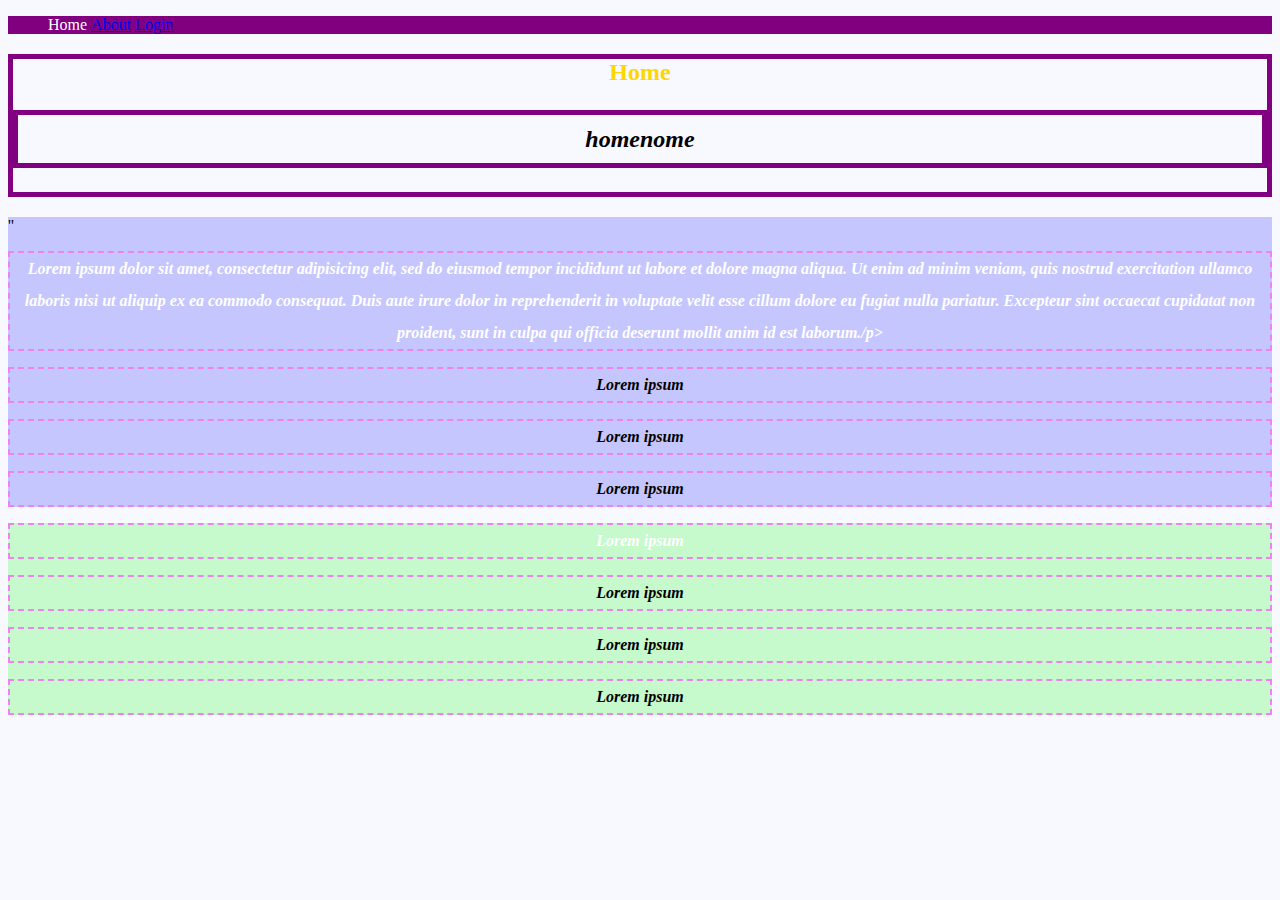
<file: index.html>
<!DOCTYPE html>
<html>
<head>
	<title>CSS</title>
	<link rel="stylesheet" type="text/css" href="Style.CSS">
	<style>
		li {
			background-color: purple;
		}
	</style>
	<head/>
	<body>
		<header style="background-color: purple; color: white;">
			<nav>
				<ul>
					<li>Home</li>
					<li><a href=about.html>About</a></li>
					<li><a href=login.html>Login</a></li>
					</ul>
					</header>
					<section>
						<h2>Home<p>homenome</p></h2>
						<div id='div1'>''
						<p class='webtext active'>Lorem ipsum dolor sit amet, consectetur adipisicing elit, sed do eiusmod
						tempor incididunt ut labore et dolore magna aliqua. Ut enim ad minim veniam,
						quis nostrud exercitation ullamco laboris nisi ut aliquip ex ea commodo
						consequat. Duis aute irure dolor in reprehenderit in voluptate velit esse
						cillum dolore eu fugiat nulla pariatur. Excepteur sint occaecat cupidatat non
						proident, sunt in culpa qui officia deserunt mollit anim id est laborum./p>
						<p class='webtext'>Lorem ipsum</p>
						<p class='webtext'>Lorem ipsum</p>
						<p class='webtext'>Lorem ipsum</p>
					</div>
						<div id='div2'>
						<p class='webtext active'>Lorem ipsum</p>
						<p class='webtext'>Lorem ipsum</p>
						<p class='webtext'>Lorem ipsum</p>
						<p class='webtext'>Lorem ipsum</p>
					</div>
					</section> 
	</body>
</html>
</file>
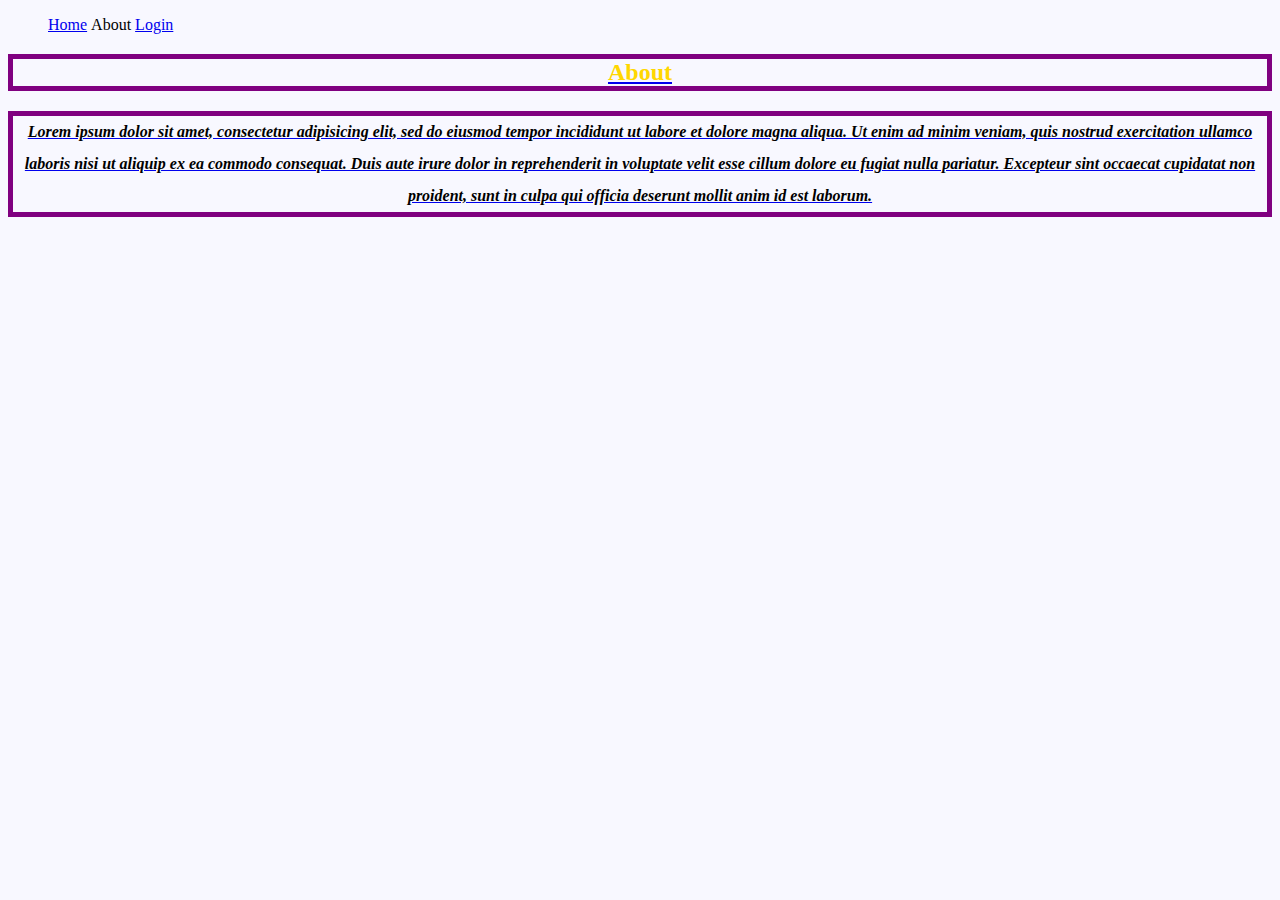
<file: About.html>
<!DOCTYPE html>
<html>
<head>
	<title>CSS</title>
	<link rel="stylesheet" type="text/css" href="Style.CSS">
	<head/>
	<body>
		<head>
			<nav>
				<ul>
					<li><a href=index.html>Home</a></li>
					<li>About</li>
					<li><a href="login.html">Login</li>
					</ul>
					</head>
					<section>
						<h2>About</h2>
						<p>Lorem ipsum dolor sit amet, consectetur adipisicing elit, sed do eiusmod
						tempor incididunt ut labore et dolore magna aliqua. Ut enim ad minim veniam,
						quis nostrud exercitation ullamco laboris nisi ut aliquip ex ea commodo
						consequat. Duis aute irure dolor in reprehenderit in voluptate velit esse
						cillum dolore eu fugiat nulla pariatur. Excepteur sint occaecat cupidatat non
						proident, sunt in culpa qui officia deserunt mollit anim id est laborum.</p>
					</section> 
	</body>
</html>
</file>
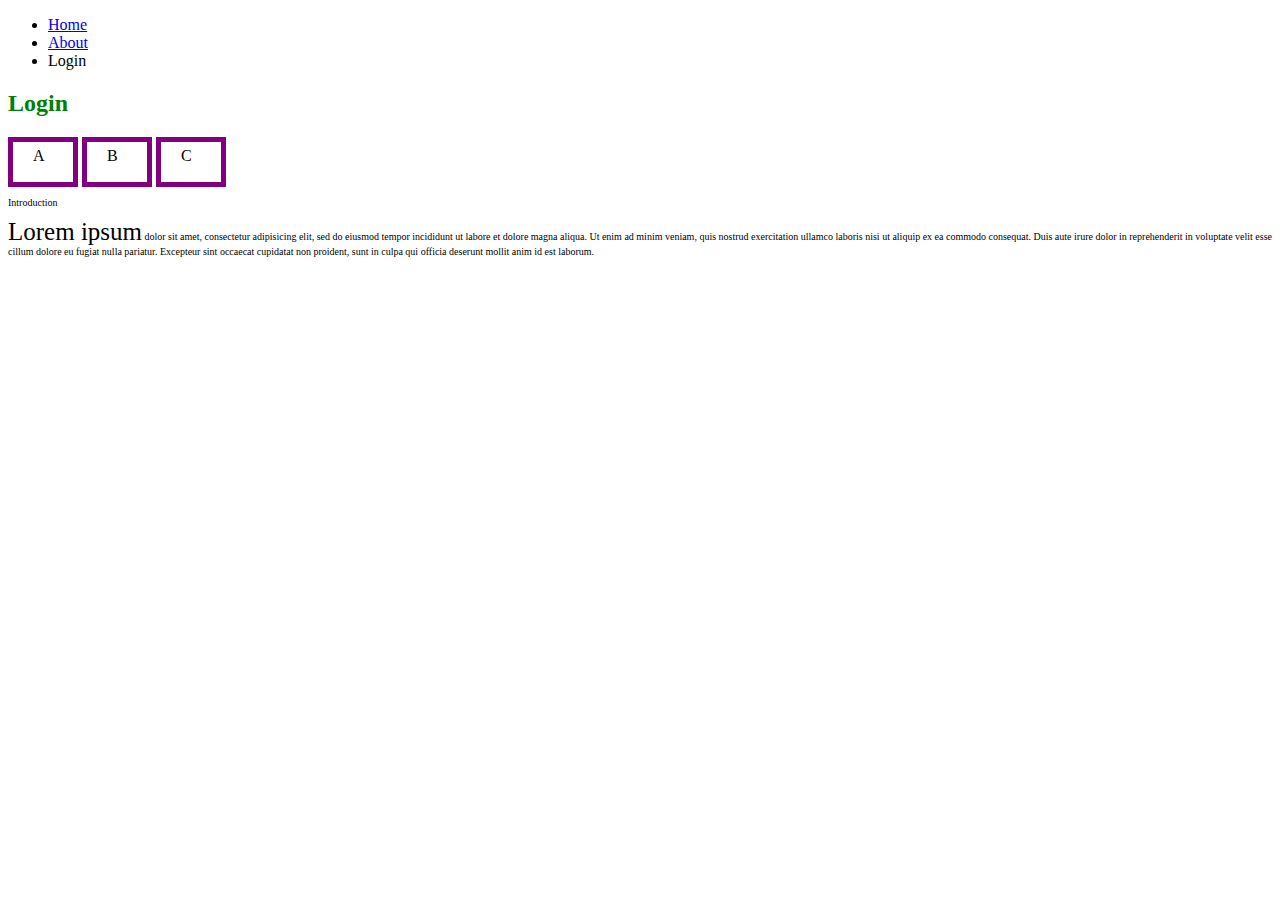
<file: Login.html>
<!DOCTYPE html>
<html>
<head>
	<title>CSS</title>
	<link rel="stylesheet" type="text/css" href="Style2.CSS">
	<head/>
	<body>
		<head>
			<nav>
				<ul>
					<li><a href=index.html>Home</a></li>
					<li><a href=About.html>About</a></li>
					<li>Login</li>
					</ul>
					</head>
					<section>
						<h2>Login</h2>
						<div class="boxmodel">A</div>
						<div class="boxmodel">B</div>
						<div class="boxmodel">C</div><br>
						<p>Introduction</p>
						<p><span>Lorem ipsum</span> dolor sit amet, consectetur adipisicing elit, sed do eiusmod
						tempor incididunt ut labore et dolore magna aliqua. Ut enim ad minim veniam,
						quis nostrud exercitation ullamco laboris nisi ut aliquip ex ea commodo
						consequat. Duis aute irure dolor in reprehenderit in voluptate velit esse
						cillum dolore eu fugiat nulla pariatur. Excepteur sint occaecat cupidatat non
						proident, sunt in culpa qui officia deserunt mollit anim id est laborum.</p>
					</section> 
	</body>
</html>
</file>
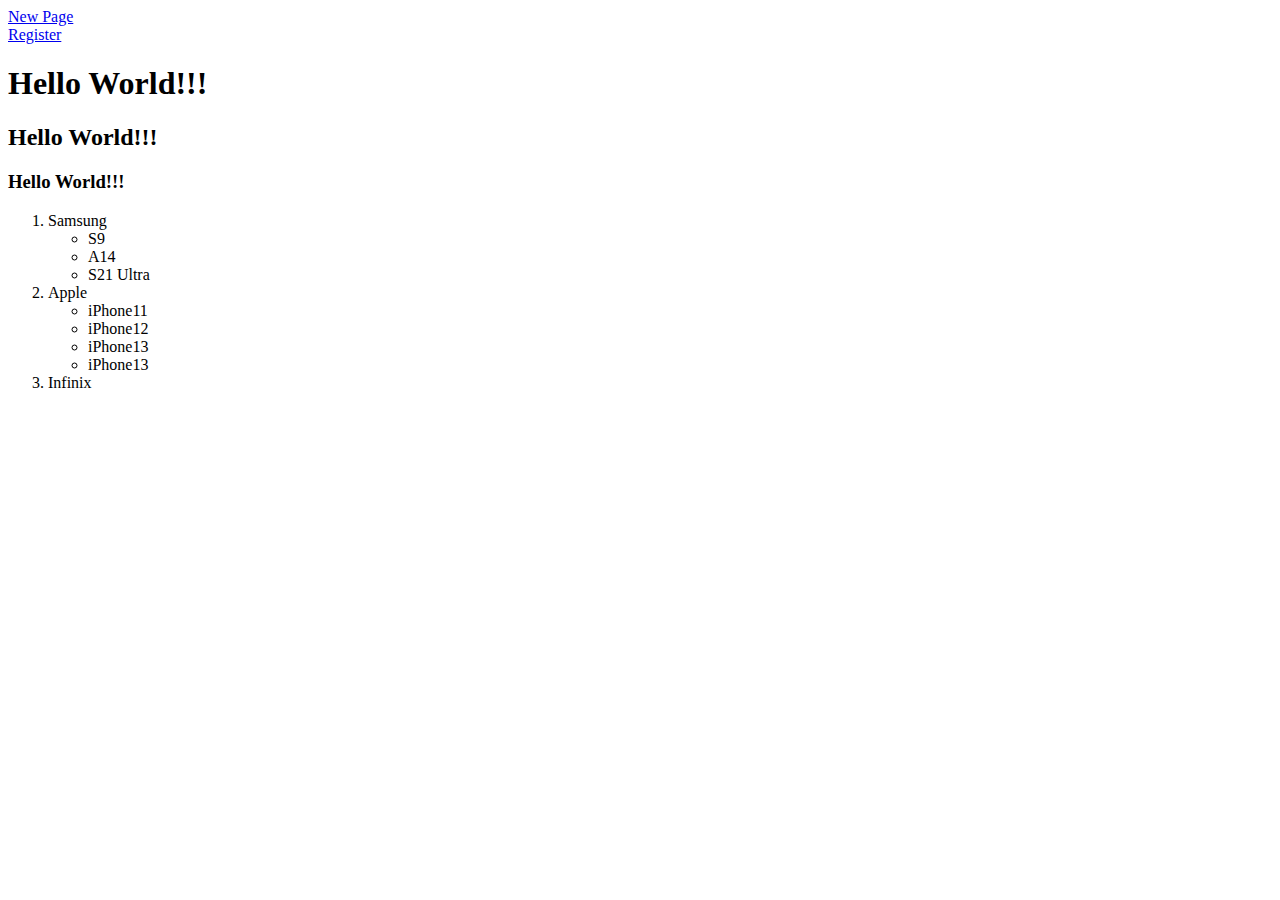
<file: MY FIRST WEBSITE.html>
<!DOCTYPE html>
<html>
<head>
	<title>My First Website</title>
	</head>
	<body>
		<a href='New Page.html'>New Page</a><br>
		<a href='Register.html'>Register</a>
		<h1>Hello World!!!</h1>
		<h2>Hello World!!!</h2>
		<h3>Hello World!!!</h3>
		<ol>
			<li>Samsung</li>
			<ul>
				<li>S9</li>
				<li>A14</li>
				<li>S21 Ultra</li>
			</ul>
			<li>Apple</li>
			<ul>
				<li>iPhone11</li>
				<li>iPhone12</li>
				<li>iPhone13</li>
				<li>iPhone13</li>
			</ul>
			<li>Infinix</li>
		</ol>
	</body>
</html>
</file>
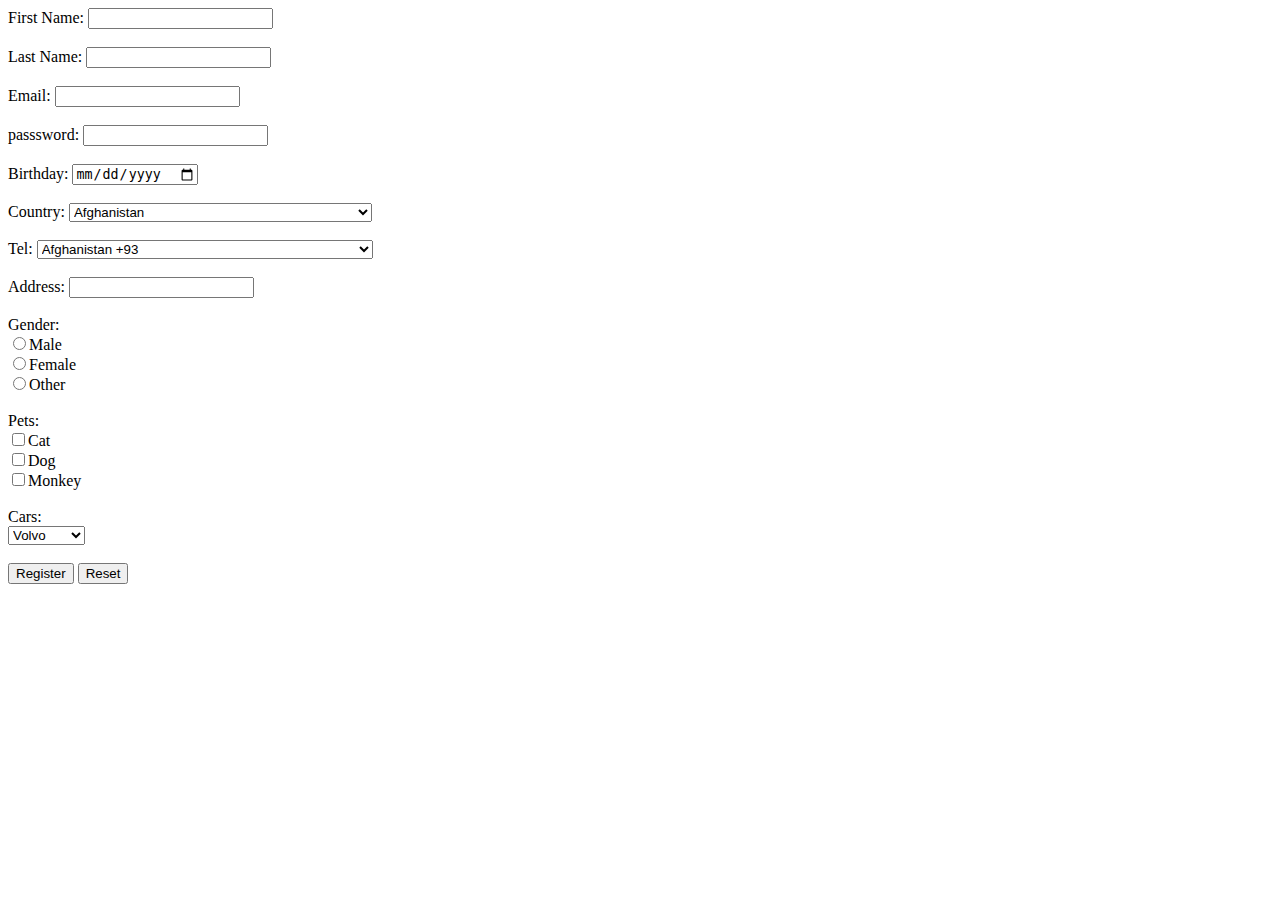
<file: Reg.html>
<!DOCTYPE html>
<html>
<head>
<title>Register</title>
</head>
<body>
	<!-- Use GET, not POST-->
	<form method='GET'>
		First Name: <input type='text' name="firstname"><br><br>
		Last Name: <input type='text>' name="lastname"><br><br>
		Email: <input type='email'name='emil' required><br><br>
		passsword: <input type="password" name="password" min="8"><br><br>
		Birthday: <input type="date" name="birthday" required><br><br>
		Country:
		<select name='country'>
<option value="AF">Afghanistan</option>
<option value="AX">Aland Islands</option>
<option value="AL">Albania</option>
<option value="DZ">Algeria</option>
<option value="AS">American Samoa</option>
<option value="AD">Andorra</option>
<option value="AO">Angola</option>
<option value="AI">Anguilla</option>
<option value="AQ">Antarctica</option>
<option value="AG">Antigua and Barbuda</option>
<option value="AR">Argentina</option>
<option value="AM">Armenia</option>
<option value="AW">Aruba</option>
<option value="AU">Australia</option>
<option value="AT">Austria</option>
<option value="AZ">Azerbaijan</option>
<option value="BS">Bahamas</option>
<option value="BH">Bahrain</option>
<option value="BD">Bangladesh</option>
<option value="BB">Barbados</option>
<option value="BY">Belarus</option>
<option value="BE">Belgium</option>
<option value="BZ">Belize</option>
<option value="BJ">Benin</option>
<option value="BM">Bermuda</option>
<option value="BT">Bhutan</option>
<option value="BO">Bolivia</option>
<option value="BQ">Bonaire, Sint Eustatius and Saba</option>
<option value="BA">Bosnia and Herzegovina</option>
<option value="BW">Botswana</option>
<option value="BV">Bouvet Island</option>
<option value="BR">Brazil</option>
<option value="IO">British Indian Ocean Territory</option>
<option value="BN">Brunei Darussalam</option>
<option value="BG">Bulgaria</option>
<option value="BF">Burkina Faso</option>
<option value="BI">Burundi</option>
<option value="KH">Cambodia</option>
<option value="CM">Cameroon</option>
<option value="CA">Canada</option>
<option value="CV">Cape Verde</option>
<option value="KY">Cayman Islands</option>
<option value="CF">Central African Republic</option>
<option value="TD">Chad</option>
<option value="CL">Chile</option>
<option value="CN">China</option>
<option value="CX">Christmas Island</option>
<option value="CC">Cocas (Keeling) Islands</option>
<option value="CO">Colombia</option>
<option value="KM">Comoros</option>
<option value="CG">Congo</option>
<option value="CD">Congo, Democratic Republic of the Congo</option>
<option value="CK">Cook Islands</option>
<option value="CR">Costa Rica</option>
<option value="CI">Cote D'Ivoire</option>
<option value="HR">Croatia</option>
<option value="CU">Cuba</option>
<option value="CW">Curacao</option>
<option value="CY">Cyprus</option>
<option value="CZ">Czech Republic</option>
<option value="DK">Denmark</option>
<option value="DJ">Djibouti</option>
<option value="DM">Dominica</option>
<option value="DO">Dominican Republic</option>
<option value="EC">Ecuador</option>
<option value="EG">Egypt</option>
<option value="SV">El Salvador</option>
<option value="GQ">Equatorial Guinea</option>
<option value="ER">Eritrea</option>
<option value="EE">Estonia</option>
<option value="ET">Ethiopia</option>
<option value="FK">Falkland Islands (Malvinas)</option>
<option value="FO">Faroe Islands</option>
<option value="FJ">Fiji</option>
<option value="FI">Finland</option>
<option value="FR">France</option>
<option value="GF">French Guiana</option>
<option value="PF">French Polynesia</option>
<option value="TF">French Southern Territories</option>
<option value="GA">Gabon</option>
<option value="GM">Gambia</option>
<option value="GE">Georgia</option>
<option value="DE">Germany</option>
<option value="GH">Ghana</option>
<option value="GI">Gibraltar</option>
<option value="GR">Greece</option>
<option value="GL">Greenland</option>
<option value="GD">Grenada</option>
<option value="GP">Guadeloupe</option>
<option value="GU">Guam</option>
<option value="GT">Guatemala</option>
<option value="GG">Guernsey</option>
<option value="GN">Guinea</option>
<option value="GW">Guinea-Bissau</option>
<option value="GY">Guyana</option>
<option value="HT">Haiti</option>
<option value="HM">Heard Island and McDonald Islands</option>
<option value="VA">Holy See (Vatican City State)</option>
<option value="HN">Honduras</option>
<option value="HK">Hong Kong</option>
<option value="HU">Hungary</option>
<option value="IS">Iceland</option>
<option value="IN">India</option>
<option value="ID">Indonesia</option>
<option value="IR">Iran, Islamic Republic of</option>
<option value="IQ">Iraq</option>
<option value="IE">Ireland</option>
<option value="IM">Isle of Man</option>
<option value="IL">Israel</option>
<option value="IT">Italy</option>
<option value="JM">Jamaica</option>
<option value="JP">Japan</option>
<option value="JE">Jersey</option>
<option value="JO">Jordan</option>
<option value="KZ">Kazakhstan</option>
<option value="KE">Kenya</option>
<option value="KI">Kiribati</option>
<option value="KP">Korea, Democratic People's Republic of</option>
<option value="KR">Korea, Republic of</option>
<option value="XK">Kosovo</option>
<option value="KW">Kuwait</option>
<option value="KG">Kyrgyzstan</option>
<option value="LA">Lao People's Democratic Republic</option>
<option value="LV">Latvia</option>
<option value="LB">Lebanon</option>
<option value="LS">Lesotho</option>
<option value="LR">Liberia</option>
<option value="LY">Libyan Arab Jamahiriya</option>
<option value="LI">Liechtenstein</option>
<option value="LT">Lithuania</option>
<option value="LU">Luxembourg</option>
<option value="MO">Macao</option>
<option value="MK">Macedonia, the Former Yugoslav Republic of</option>
<option value="MG">Madagascar</option>
<option value="MW">Malawi</option>
<option value="MY">Malaysia</option>
<option value="MV">Maldives</option>
<option value="ML">Mali</option>
<option value="MT">Malta</option>
<option value="MH">Marshall Islands</option>
<option value="MQ">Martinique</option>
<option value="MR">Mauritania</option>
<option value="MU">Mauritius</option>
<option value="YT">Mayotte</option>
<option value="MX">Mexico</option>
<option value="FM">Micronesia, Federated States of</option>
<option value="MD">Moldova, Republic of</option>
<option value="MC">Monaco</option>
<option value="MN">Mongolia</option>
<option value="ME">Montenegro</option>
<option value="MS">Montserrat</option>
<option value="MA">Morocco</option>
<option value="MZ">Mozambique</option>
<option value="MM">Myanmar</option>
<option value="NA">Namibia</option>
<option value="NR">Nauru</option>
<option value="NP">Nepal</option>
<option value="NL">Netherlands</option>
<option value="AN">Netherlands Antilles</option>
<option value="NC">New Caledonia</option>
<option value="NZ">New Zealand</option>
<option value="NI">Nicaragua</option>
<option value="NE">Niger</option>
<option value="NG">Nigeria</option>
<option value="NU">Niue</option>
<option value="NF">Norfolk Island</option>
<option value="MP">Northern Mariana Islands</option>
<option value="NO">Norway</option>
<option value="OM">Oman</option>
<option value="PK">Pakistan</option>
<option value="PW">Palau</option>
<option value="PS">Palestinian Territory, Occupied</option>
<option value="PA">Panama</option>
<option value="PG">Papua New Guinea</option>
<option value="PY">Paraguay</option>
<option value="PE">Peru</option>
<option value="PH">Philippines</option>
<option value="PN">Pitcairn</option>
<option value="PL">Poland</option>
<option value="PT">Portugal</option>
<option value="PR">Puerto Rico</option>
<option value="QA">Qatar</option>
<option value="RE">Reunion</option>
<option value="RO">Romania</option>
<option value="RU">Russian Federation</option>
<option value="RW">Rwanda</option>
<option value="BL">Saint Barthelemy</option>
<option value="SH">Saint Helena</option>
<option value="KN">Saint Kitts and Nevis</option>
<option value="LC">Saint Lucia</option>
<option value="MF">Saint Martin</option>
<option value="PM">Saint Pierre and Miquelon</option>
<option value="VC">Saint Vincent and the Grenadines</option>
<option value="WS">Samoa</option>
<option value="SM">San Marino</option>
<option value="ST">Sao Tome and Principe</option>
<option value="SA">Saudi Arabia</option>
<option value="SN">Senegal</option>
<option value="RS">Serbia</option>
<option value="CS">Serbia and Montenegro</option>
<option value="SC">Seychelles</option>
<option value="SL">Sierra Leone</option>
<option value="SG">Singapore</option>
<option value="SX">Sint Maarten</option>
<option value="SK">Slovakia</option>
<option value="SI">Slovenia</option>
<option value="SB">Solomon Islands</option>
<option value="SO">Somalia</option>
<option value="ZA">South Africa</option>
<option value="GS">South Georgia and the South Sandwich Islands</option>
<option value="SS">South Sudan</option>
<option value="ES">Spain</option>
<option value="LK">Sri Lanka</option>
<option value="SD">Sudan</option>
<option value="SR">Suriname</option>
<option value="SJ">Svalbard and Jan Mayen</option>
<option value="SZ">Swaziland</option>
<option value="SE">Sweden</option>
<option value="CH">Switzerland</option>
<option value="SY">Syrian Arab Republic</option>
<option value="TW">Taiwan, Province of China</option>
<option value="TJ">Tajikistan</option>
<option value="TZ">Tanzania, United Republic of</option>
<option value="TH">Thailand</option>
<option value="TL">Timor-Leste</option>
<option value="TG">Togo</option>
<option value="TK">Tokelau</option>
<option value="TO">Tonga</option>
<option value="TT">Trinidad and Tobago</option>
<option value="TN">Tunisia</option>
<option value="TR">Turkey</option>
<option value="TM">Turkmenistan</option>
<option value="TC">Turks and Caicos Islands</option>
<option value="TV">Tuvalu</option>
<option value="UG">Uganda</option>
<option value="UA">Ukraine</option>
<option value="AE">United Arab Emirates</option>
<option value="GB">United Kingdom</option>
<option value="US">United States</option>
<option value="UM">United States Minor Outlying Islands</option>
<option value="UY">Uruguay</option>
<option value="UZ">Uzbekistan</option>
<option value="VU">Vanuatu</option>
<option value="VE">Venezuela</option>
<option value="VN">Viet Nam</option>
<option value="VG">Virgin Islands, British</option>
<option value="VI">Virgin Islands, U.s.</option>
<option value="WF">Wallis and Futuna</option>
<option value="EH">Western Sahara</option>
<option value="YE">Yemen</option>
<option value="ZM">Zambia</option>
<option value="ZW">Zimbabwe</option>
</select><br><br>
Tel:
<select id='Phone'>
<option value="93">Afghanistan +93</option>
<option value="358">Aland Islands +358</option>
<option value="355">Albania +355</option>
<option value="213">Algeria +213</option>
<option value="1684">American Samoa +1684</option>
<option value="376">Andorra +376</option>
<option value="244">Angola +244</option>
<option value="1264">Anguilla +1264</option>
<option value="672">Antarctica +672</option>
<option value="1268">Antigua and Barbuda +1268</option>
<option value="54">Argentina +54</option>
<option value="374">Armenia +374</option>
<option value="297">Aruba +297</option>
<option value="61">Australia +61</option>
<option value="43">Austria +43</option>
<option value="994">Azerbaijan +994</option>
<option value="1242">Bahamas +1242</option>
<option value="973">Bahrain +973</option>
<option value="880">Bangladesh +880</option>
<option value="1246">Barbados +1246</option>
<option value="375">Belarus +375</option>
<option value="32">Belgium +32</option>
<option value="501">Belize +501</option>
<option value="229">Benin +229</option>
<option value="1441">Bermuda +1441</option>
<option value="975">Bhutan +975</option>
<option value="591">Bolivia +591</option>
<option value="599">Bonaire, Sint Eustatius and Saba +599</option>
<option value="387">Bosnia and Herzegovina +387</option>
<option value="267">Botswana +267</option>
<option value="55">Bouvet Island +55</option>
<option value="55">Brazil +55</option>
<option value="246">British Indian Ocean Territory +246</option>
<option value="673">Brunei Darussalam +673</option>
<option value="359">Bulgaria +359</option>
<option value="226">Burkina Faso +226</option>
<option value="257">Burundi +257</option>
<option value="855">Cambodia +855</option>
<option value="237">Cameroon +237</option>
<option value="1">Canada +1</option>
<option value="238">Cape Verde +238</option>
<option value="1345">Cayman Islands +1345</option>
<option value="236">Central African Republic +236</option>
<option value="235">Chad +235</option>
<option value="56">Chile +56</option>
<option value="86">China +86</option>
<option value="61">Christmas Island +61</option>
<option value="672">Cocos (Keeling) Islands +672</option>
<option value="57">Colombia +57</option>
<option value="269">Comoros +269</option>
<option value="242">Congo +242</option>
<option value="242">Congo, Democratic Republic of the Congo +242</option>
<option value="682">Cook Islands +682</option>
<option value="506">Costa Rica +506</option>
<option value="225">Cote D'Ivoire +225</option>
<option value="385">Croatia +385</option>
<option value="53">Cuba +53</option>
<option value="599">Curacao +599</option>
<option value="357">Cyprus +357</option>
<option value="420">Czech Republic +420</option>
<option value="45">Denmark +45</option>
<option value="253">Djibouti +253</option>
<option value="1767">Dominica +1767</option>
<option value="1809">Dominican Republic +1809</option>
<option value="593">Ecuador +593</option>
<option value="20">Egypt +20</option>
<option value="503">El Salvador +503</option>
<option value="240">Equatorial Guinea +240</option>
<option value="291">Eritrea +291</option>
<option value="372">Estonia +372</option>
<option value="251">Ethiopia +251</option>
<option value="500">Falkland Islands (Malvinas) +500</option>
<option value="298">Faroe Islands +298</option>
<option value="679">Fiji +679</option>
<option value="358">Finland +358</option>
<option value="33">France +33</option>
<option value="594">French Guiana +594</option>
<option value="689">French Polynesia +689</option>
<option value="262">French Southern Territories +262</option>
<option value="241">Gabon +241</option>
<option value="220">Gambia +220</option>
<option value="995">Georgia +995</option>
<option value="49">Germany +49</option>
<option value="233">Ghana +233</option>
<option value="350">Gibraltar +350</option>
<option value="30">Greece +30</option>
<option value="299">Greenland +299</option>
<option value="1473">Grenada +1473</option>
<option value="590">Guadeloupe +590</option>
<option value="1671">Guam +1671</option>
<option value="502">Guatemala +502</option>
<option value="44">Guernsey +44</option>
<option value="224">Guinea +224</option>
<option value="245">Guinea-Bissau +245</option>
<option value="592">Guyana +592</option>
<option value="509">Haiti +509</option>
<option value="39">Holy See (Vatican City State) +39</option>
<option value="504">Honduras +504</option>
<option value="852">Hong Kong +852</option>
<option value="36">Hungary +36</option>
<option value="354">Iceland +354</option>
<option value="91">India +91</option>
<option value="62">Indonesia +62</option>
<option value="98">Iran, Islamic Republic of +98</option>
<option value="964">Iraq +964</option>
<option value="353">Ireland +353</option>
<option value="44">Isle of Man +44</option>
<option value="972">Israel +972</option>
<option value="39">Italy +39</option>
<option value="1876">Jamaica +1876</option>
<option value="81">Japan +81</option>
<option value="44">Jersey +44</option>
<option value="962">Jordan +962</option>
<option value="7">Kazakhstan +7</option>
<option value="254">Kenya +254</option>
<option value="686">Kiribati +686</option>
<option value="850">Korea, Democratic People's Republic of +850</option>
<option value="82">Korea, Republic of +82</option>
<option value="383">Kosovo +383</option>
<option value="965">Kuwait +965</option>
<option value="996">Kyrgyzstan +996</option>
<option value="856">Lao People's Democratic Republic +856</option>
<option value="371">Latvia +371</option>
<option value="961">Lebanon +961</option>
<option value="266">Lesotho +266</option>
<option value="231">Liberia +231</option>
<option value="218">Libyan Arab Jamahiriya +218</option>
<option value="423">Liechtenstein +423</option>
<option value="370">Lithuania +370</option>
<option value="352">Luxembourg +352</option>
<option value="853">Macao +853</option>
<option value="389">Macedonia, the Former Yugoslav Republic of +389</option>
<option value="261">Madagascar +261</option>
<option value="265">Malawi +265</option>
<option value="60">Malaysia +60</option>
<option value="960">Maldives +960</option>
<option value="223">Mali +223</option>
<option value="356">Malta +356</option>
<option value="692">Marshall Islands +692</option>
<option value="596">Martinique +596</option>
<option value="222">Mauritania +222</option>
<option value="230">Mauritius +230</option>
<option value="262">Mayotte +262</option>
<option value="52">Mexico +52</option>
<option value="691">Micronesia, Federated States of +691</option>
<option value="373">Moldova, Republic of +373</option>
<option value="377">Monaco +377</option>
<option value="976">Mongolia +976</option>
<option value="382">Montenegro +382</option>
<option value="1664">Montserrat +1664</option>
<option value="212">Morocco +212</option>
<option value="258">Mozambique +258</option>
<option value="95">Myanmar +95</option>
<option value="264">Namibia +264</option>
<option value="674">Nauru +674</option>
<option value="977">Nepal +977</option>
<option value="31">Netherlands +31</option>
<option value="599">Netherlands Antilles +599</option>
<option value="687">New Caledonia +687</option>
<option value="64">New Zealand +64</option>
<option value="505">Nicaragua +505</option>
<option value="227">Niger +227</option>
<option value="234">Nigeria +234</option>
<option value="683">Niue +683</option>
<option value="672">Norfolk Island +672</option>
<option value="1670">Northern Mariana Islands +1670</option>
<option value="47">Norway +47</option>
<option value="968">Oman +968</option>
<option value="92">Pakistan +92</option>
<option value="680">Palau +680</option>
<option value="970">Palestinian Territory, Occupied +970</option>
<option value="507">Panama +507</option>
<option value="675">Papua New Guinea +675</option>
<option value="595">Paraguay +595</option>
<option value="51">Peru +51</option>
<option value="63">Philippines +63</option>
<option value="64">Pitcairn +64</option>
<option value="48">Poland +48</option>
<option value="351">Portugal +351</option>
<option value="1787">Puerto Rico +1787</option>
<option value="974">Qatar +974</option>
<option value="262">Reunion +262</option>
<option value="40">Romania +40</option>
<option value="7">Russian Federation +7</option>
<option value="250">Rwanda +250</option>
<option value="590">Saint Barthelemy +590</option>
<option value="290">Saint Helena +290</option>
<option value="1869">Saint Kitts and Nevis +1869</option>
<option value="1758">Saint Lucia +1758</option>
<option value="590">Saint Martin +590</option>
<option value="508">Saint Pierre and Miquelon +508</option>
<option value="1784">Saint Vincent and the Grenadines +1784</option>
<option value="684">Samoa +684</option>
<option value="378">San Marino +378</option>
<option value="239">Sao Tome and Principe +239</option>
<option value="966">Saudi Arabia +966</option>
<option value="221">Senegal +221</option>
<option value="381">Serbia +381</option>
<option value="381">Serbia and Montenegro +381</option>
<option value="248">Seychelles +248</option>
<option value="232">Sierra Leone +232</option>
<option value="65">Singapore +65</option>
<option value="721">Sint Maarten +721</option>
<option value="421">Slovakia +421</option>
<option value="386">Slovenia +386</option>
<option value="677">Solomon Islands +677</option>
<option value="252">Somalia +252</option>
<option value="27">South Africa +27</option>
<option value="500">South Georgia and the South Sandwich Islands +500</option>
<option value="211">South Sudan +211</option>
<option value="34">Spain +34</option>
<option value="94">Sri Lanka +94</option>
<option value="249">Sudan +249</option>
<option value="597">Suriname +597</option>
<option value="47">Svalbard and Jan Mayen +47</option>
<option value="268">Swaziland +268</option>
<option value="46">Sweden +46</option>
<option value="41">Switzerland +41</option>
<option value="963">Syrian Arab Republic +963</option>
<option value="886">Taiwan, Province of China +886</option>
<option value="992">Tajikistan +992</option>
<option value="255">Tanzania, United Republic of +255</option>
<option value="66">Thailand +66</option>
<option value="670">Timor-Leste +670</option>
<option value="228">Togo +228</option>
<option value="690">Tokelau +690</option>
<option value="676">Tonga +676</option>
<option value="1868">Trinidad and Tobago +1868</option>
<option value="216">Tunisia +216</option>
<option value="90">Turkey +90</option>
<option value="7370">Turkmenistan +7370</option>
<option value="1649">Turks and Caicos Islands +1649</option>
<option value="688">Tuvalu +688</option>
<option value="256">Uganda +256</option>
<option value="380">Ukraine +380</option>
<option value="971">United Arab Emirates +971</option>
<option value="44">United Kingdom +44</option>
<option value="1">United States +1</option>
<option value="1">United States Minor Outlying Islands +1</option>
<option value="598">Uruguay +598</option>
<option value="998">Uzbekistan +998</option>
<option value="678">Vanuatu +678</option>
<option value="58">Venezuela +58</option>
<option value="84">Viet Nam +84</option>
<option value="1284">Virgin Islands, British +1284</option>
<option value="1340">Virgin Islands, U.s. +1340</option>
<option value="681">Wallis and Futuna +681</option>
<option value="212">Western Sahara +212</option>
<option value="967">Yemen +967</option>
<option value="260">Zambia +260</option>
<option value="263">Zimbabwe +263</option>
</select><br><br>
		Address: <input type="Address" name="address"><br><br>
		Gender:<br>
		<input type="radio" name=Gender value="Male">Male<br>
		<input type="radio" name=Gender value="female">Female<br>
		<input type="radio" name=Gender value="other">Other<br><br>
		Pets:<br>
		<input type="checkbox" name="cat">Cat<br>
		<input type="checkbox" name="dog">Dog<br>
		<input type="checkbox" name="monkey">Monkey<br><br>
		Cars: <br>
		<select name='cars'>
			<option value='Volvo'>Volvo</option>
			<option value='Toyota'>Toyota</option>
			<option vaue= 'Nissan'> Nissan</option>
			<option vaue= 'Escalade'> Escalade</option>
			<option vaue= 'Lexus'> Lexus</option> 
			<option vaue= 'GAC'> GAC</option> 
			<option vaue= 'Hyundai'> Hyundai</option> 
			<option vaue= 'Ford'> Ford</option> 
			<option vaue= 'Other'> Other</option>   
		</select><br><br>
		<input type="submit" value="Register">
		<input type="Reset">
	</form>
</body>
</html>
</file>
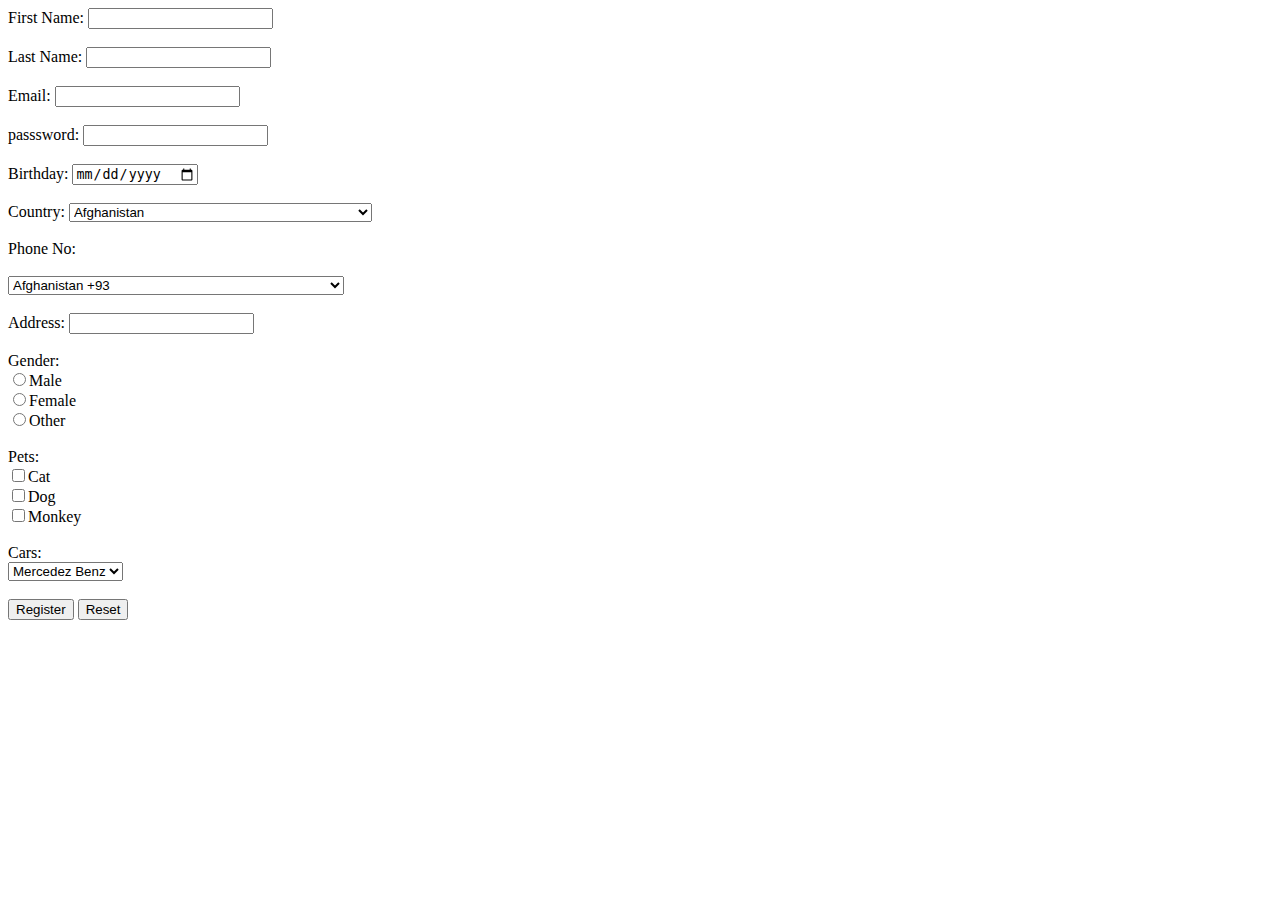
<file: REGISTER.html>
<!DOCTYPE html>
<html>
<head>
<title>Register</title>
</head>
<body>
	<!-- Use GET, not POST-->
	<form method='GET'>
		First Name: <input type='text' name="firstname"><br><br>
		Last Name: <input type='text>' name="lastname"><br><br>
		Email: <input type='email'name='emil' required><br><br>
		passsword: <input type="password" name="password" min="8" required><br><br>
		Birthday: <input type="date" name="birthday" required><br><br>
		Country:
		<select name='country'>
<option value="AF">Afghanistan</option>
<option value="AX">Aland Islands</option>
<option value="AL">Albania</option>
<option value="DZ">Algeria</option>
<option value="AS">American Samoa</option>
<option value="AD">Andorra</option>
<option value="AO">Angola</option>
<option value="AI">Anguilla</option>
<option value="AQ">Antarctica</option>
<option value="AG">Antigua and Barbuda</option>
<option value="AR">Argentina</option>
<option value="AM">Armenia</option>
<option value="AW">Aruba</option>
<option value="AU">Australia</option>
<option value="AT">Austria</option>
<option value="AZ">Azerbaijan</option>
<option value="BS">Bahamas</option>
<option value="BH">Bahrain</option>
<option value="BD">Bangladesh</option>
<option value="BB">Barbados</option>
<option value="BY">Belarus</option>
<option value="BE">Belgium</option>
<option value="BZ">Belize</option>
<option value="BJ">Benin</option>
<option value="BM">Bermuda</option>
<option value="BT">Bhutan</option>
<option value="BO">Bolivia</option>
<option value="BQ">Bonaire, Sint Eustatius and Saba</option>
<option value="BA">Bosnia and Herzegovina</option>
<option value="BW">Botswana</option>
<option value="BV">Bouvet Island</option>
<option value="BR">Brazil</option>
<option value="IO">British Indian Ocean Territory</option>
<option value="BN">Brunei Darussalam</option>
<option value="BG">Bulgaria</option>
<option value="BF">Burkina Faso</option>
<option value="BI">Burundi</option>
<option value="KH">Cambodia</option>
<option value="CM">Cameroon</option>
<option value="CA">Canada</option>
<option value="CV">Cape Verde</option>
<option value="KY">Cayman Islands</option>
<option value="CF">Central African Republic</option>
<option value="TD">Chad</option>
<option value="CL">Chile</option>
<option value="CN">China</option>
<option value="CX">Christmas Island</option>
<option value="CC">Cocas (Keeling) Islands</option>
<option value="CO">Colombia</option>
<option value="KM">Comoros</option>
<option value="CG">Congo</option>
<option value="CD">Congo, Democratic Republic of the Congo</option>
<option value="CK">Cook Islands</option>
<option value="CR">Costa Rica</option>
<option value="CI">Cote D'Ivoire</option>
<option value="HR">Croatia</option>
<option value="CU">Cuba</option>
<option value="CW">Curacao</option>
<option value="CY">Cyprus</option>
<option value="CZ">Czech Republic</option>
<option value="DK">Denmark</option>
<option value="DJ">Djibouti</option>
<option value="DM">Dominica</option>
<option value="DO">Dominican Republic</option>
<option value="EC">Ecuador</option>
<option value="EG">Egypt</option>
<option value="SV">El Salvador</option>
<option value="GQ">Equatorial Guinea</option>
<option value="ER">Eritrea</option>
<option value="EE">Estonia</option>
<option value="ET">Ethiopia</option>
<option value="FK">Falkland Islands (Malvinas)</option>
<option value="FO">Faroe Islands</option>
<option value="FJ">Fiji</option>
<option value="FI">Finland</option>
<option value="FR">France</option>
<option value="GF">French Guiana</option>
<option value="PF">French Polynesia</option>
<option value="TF">French Southern Territories</option>
<option value="GA">Gabon</option>
<option value="GM">Gambia</option>
<option value="GE">Georgia</option>
<option value="DE">Germany</option>
<option value="GH">Ghana</option>
<option value="GI">Gibraltar</option>
<option value="GR">Greece</option>
<option value="GL">Greenland</option>
<option value="GD">Grenada</option>
<option value="GP">Guadeloupe</option>
<option value="GU">Guam</option>
<option value="GT">Guatemala</option>
<option value="GG">Guernsey</option>
<option value="GN">Guinea</option>
<option value="GW">Guinea-Bissau</option>
<option value="GY">Guyana</option>
<option value="HT">Haiti</option>
<option value="HM">Heard Island and McDonald Islands</option>
<option value="VA">Holy See (Vatican City State)</option>
<option value="HN">Honduras</option>
<option value="HK">Hong Kong</option>
<option value="HU">Hungary</option>
<option value="IS">Iceland</option>
<option value="IN">India</option>
<option value="ID">Indonesia</option>
<option value="IR">Iran, Islamic Republic of</option>
<option value="IQ">Iraq</option>
<option value="IE">Ireland</option>
<option value="IM">Isle of Man</option>
<option value="IL">Israel</option>
<option value="IT">Italy</option>
<option value="JM">Jamaica</option>
<option value="JP">Japan</option>
<option value="JE">Jersey</option>
<option value="JO">Jordan</option>
<option value="KZ">Kazakhstan</option>
<option value="KE">Kenya</option>
<option value="KI">Kiribati</option>
<option value="KP">Korea, Democratic People's Republic of</option>
<option value="KR">Korea, Republic of</option>
<option value="XK">Kosovo</option>
<option value="KW">Kuwait</option>
<option value="KG">Kyrgyzstan</option>
<option value="LA">Lao People's Democratic Republic</option>
<option value="LV">Latvia</option>
<option value="LB">Lebanon</option>
<option value="LS">Lesotho</option>
<option value="LR">Liberia</option>
<option value="LY">Libyan Arab Jamahiriya</option>
<option value="LI">Liechtenstein</option>
<option value="LT">Lithuania</option>
<option value="LU">Luxembourg</option>
<option value="MO">Macao</option>
<option value="MK">Macedonia, the Former Yugoslav Republic of</option>
<option value="MG">Madagascar</option>
<option value="MW">Malawi</option>
<option value="MY">Malaysia</option>
<option value="MV">Maldives</option>
<option value="ML">Mali</option>
<option value="MT">Malta</option>
<option value="MH">Marshall Islands</option>
<option value="MQ">Martinique</option>
<option value="MR">Mauritania</option>
<option value="MU">Mauritius</option>
<option value="YT">Mayotte</option>
<option value="MX">Mexico</option>
<option value="FM">Micronesia, Federated States of</option>
<option value="MD">Moldova, Republic of</option>
<option value="MC">Monaco</option>
<option value="MN">Mongolia</option>
<option value="ME">Montenegro</option>
<option value="MS">Montserrat</option>
<option value="MA">Morocco</option>
<option value="MZ">Mozambique</option>
<option value="MM">Myanmar</option>
<option value="NA">Namibia</option>
<option value="NR">Nauru</option>
<option value="NP">Nepal</option>
<option value="NL">Netherlands</option>
<option value="AN">Netherlands Antilles</option>
<option value="NC">New Caledonia</option>
<option value="NZ">New Zealand</option>
<option value="NI">Nicaragua</option>
<option value="NE">Niger</option>
<option value="NG">Nigeria</option>
<option value="NU">Niue</option>
<option value="NF">Norfolk Island</option>
<option value="MP">Northern Mariana Islands</option>
<option value="NO">Norway</option>
<option value="OM">Oman</option>
<option value="PK">Pakistan</option>
<option value="PW">Palau</option>
<option value="PS">Palestinian Territory, Occupied</option>
<option value="PA">Panama</option>
<option value="PG">Papua New Guinea</option>
<option value="PY">Paraguay</option>
<option value="PE">Peru</option>
<option value="PH">Philippines</option>
<option value="PN">Pitcairn</option>
<option value="PL">Poland</option>
<option value="PT">Portugal</option>
<option value="PR">Puerto Rico</option>
<option value="QA">Qatar</option>
<option value="RE">Reunion</option>
<option value="RO">Romania</option>
<option value="RU">Russian Federation</option>
<option value="RW">Rwanda</option>
<option value="BL">Saint Barthelemy</option>
<option value="SH">Saint Helena</option>
<option value="KN">Saint Kitts and Nevis</option>
<option value="LC">Saint Lucia</option>
<option value="MF">Saint Martin</option>
<option value="PM">Saint Pierre and Miquelon</option>
<option value="VC">Saint Vincent and the Grenadines</option>
<option value="WS">Samoa</option>
<option value="SM">San Marino</option>
<option value="ST">Sao Tome and Principe</option>
<option value="SA">Saudi Arabia</option>
<option value="SN">Senegal</option>
<option value="RS">Serbia</option>
<option value="CS">Serbia and Montenegro</option>
<option value="SC">Seychelles</option>
<option value="SL">Sierra Leone</option>
<option value="SG">Singapore</option>
<option value="SX">Sint Maarten</option>
<option value="SK">Slovakia</option>
<option value="SI">Slovenia</option>
<option value="SB">Solomon Islands</option>
<option value="SO">Somalia</option>
<option value="ZA">South Africa</option>
<option value="GS">South Georgia and the South Sandwich Islands</option>
<option value="SS">South Sudan</option>
<option value="ES">Spain</option>
<option value="LK">Sri Lanka</option>
<option value="SD">Sudan</option>
<option value="SR">Suriname</option>
<option value="SJ">Svalbard and Jan Mayen</option>
<option value="SZ">Swaziland</option>
<option value="SE">Sweden</option>
<option value="CH">Switzerland</option>
<option value="SY">Syrian Arab Republic</option>
<option value="TW">Taiwan, Province of China</option>
<option value="TJ">Tajikistan</option>
<option value="TZ">Tanzania, United Republic of</option>
<option value="TH">Thailand</option>
<option value="TL">Timor-Leste</option>
<option value="TG">Togo</option>
<option value="TK">Tokelau</option>
<option value="TO">Tonga</option>
<option value="TT">Trinidad and Tobago</option>
<option value="TN">Tunisia</option>
<option value="TR">Turkey</option>
<option value="TM">Turkmenistan</option>
<option value="TC">Turks and Caicos Islands</option>
<option value="TV">Tuvalu</option>
<option value="UG">Uganda</option>
<option value="UA">Ukraine</option>
<option value="AE">United Arab Emirates</option>
<option value="GB">United Kingdom</option>
<option value="US">United States</option>
<option value="UM">United States Minor Outlying Islands</option>
<option value="UY">Uruguay</option>
<option value="UZ">Uzbekistan</option>
<option value="VU">Vanuatu</option>
<option value="VE">Venezuela</option>
<option value="VN">Viet Nam</option>
<option value="VG">Virgin Islands, British</option>
<option value="VI">Virgin Islands, U.s.</option>
<option value="WF">Wallis and Futuna</option>
<option value="EH">Western Sahara</option>
<option value="YE">Yemen</option>
<option value="ZM">Zambia</option>
<option value="ZW">Zimbabwe</option>
</select><br><br>
Phone No: <br><br>
<select id='phone'>
<option value="93">Afghanistan +93</option>
<option value="358">Aland Islands +358</option>
<option value="355">Albania +355</option>
<option value="213">Algeria +213</option>
<option value="1684">American Samoa +1684</option>
<option value="376">Andorra +376</option>
<option value="244">Angola +244</option>
<option value="1264">Anguilla +1264</option>
<option value="672">Antarctica +672</option>
<option value="1268">Antigua and Barbuda +1268</option>
<option value="54">Argentina +54</option>
<option value="374">Armenia +374</option>
<option value="297">Aruba +297</option>
<option value="61">Australia +61</option>
<option value="43">Austria +43</option>
<option value="994">Azerbaijan +994</option>
<option value="1242">Bahamas +1242</option>
<option value="973">Bahrain +973</option>
<option value="880">Bangladesh +880</option>
<option value="1246">Barbados +1246</option>
<option value="375">Belarus +375</option>
<option value="32">Belgium +32</option>
<option value="501">Belize +501</option>
<option value="229">Benin +229</option>
<option value="1441">Bermuda +1441</option>
<option value="975">Bhutan +975</option>
<option value="591">Bolivia +591</option>
<option value="599">Bonaire, Sint Eustatius and Saba +599</option>
<option value="387">Bosnia and Herzegovina +387</option>
<option value="267">Botswana +267</option>
<option value="55">Bouvet Island +55</option>
<option value="55">Brazil +55</option>
<option value="246">British Indian Ocean Territory +246</option>
<option value="673">Brunei Darussalam +673</option>
<option value="359">Bulgaria +359</option>
<option value="226">Burkina Faso +226</option>
<option value="257">Burundi +257</option>
<option value="855">Cambodia +855</option>
<option value="237">Cameroon +237</option>
<option value="1">Canada +1</option>
<option value="238">Cape Verde +238</option>
<option value="1345">Cayman Islands +1345</option>
<option value="236">Central African Republic +236</option>
<option value="235">Chad +235</option>
<option value="56">Chile +56</option>
<option value="86">China +86</option>
<option value="61">Christmas Island +61</option>
<option value="672">Cocos (Keeling) Islands +672</option>
<option value="57">Colombia +57</option>
<option value="269">Comoros +269</option>
<option value="242">Congo +242</option>
<option value="242">Congo, Democratic Republic of the Congo +242</option>
<option value="682">Cook Islands +682</option>
<option value="506">Costa Rica +506</option>
<option value="225">Cote D'Ivoire +225</option>
<option value="385">Croatia +385</option>
<option value="53">Cuba +53</option>
<option value="599">Curacao +599</option>
<option value="357">Cyprus +357</option>
<option value="420">Czech Republic +420</option>
<option value="45">Denmark +45</option>
<option value="253">Djibouti +253</option>
<option value="1767">Dominica +1767</option>
<option value="1809">Dominican Republic +1809</option>
<option value="593">Ecuador +593</option>
<option value="20">Egypt +20</option>
<option value="503">El Salvador +503</option>
<option value="240">Equatorial Guinea +240</option>
<option value="291">Eritrea +291</option>
<option value="372">Estonia +372</option>
<option value="251">Ethiopia +251</option>
<option value="500">Falkland Islands (Malvinas) +500</option>
<option value="298">Faroe Islands +298</option>
<option value="679">Fiji +679</option>
<option value="358">Finland +358</option>
<option value="33">France +33</option>
<option value="594">French Guiana +594</option>
<option value="689">French Polynesia +689</option>
<option value="262">French Southern Territories +262</option>
<option value="241">Gabon +241</option>
<option value="220">Gambia +220</option>
<option value="995">Georgia +995</option>
<option value="49">Germany +49</option>
<option value="233">Ghana +233</option>
<option value="350">Gibraltar +350</option>
<option value="30">Greece +30</option>
<option value="299">Greenland +299</option>
<option value="1473">Grenada +1473</option>
<option value="590">Guadeloupe +590</option>
<option value="1671">Guam +1671</option>
<option value="502">Guatemala +502</option>
<option value="44">Guernsey +44</option>
<option value="224">Guinea +224</option>
<option value="245">Guinea-Bissau +245</option>
<option value="592">Guyana +592</option>
<option value="509">Haiti +509</option>
<option value="39">Holy See (Vatican City State) +39</option>
<option value="504">Honduras +504</option>
<option value="852">Hong Kong +852</option>
<option value="36">Hungary +36</option>
<option value="354">Iceland +354</option>
<option value="91">India +91</option>
<option value="62">Indonesia +62</option>
<option value="98">Iran, Islamic Republic of +98</option>
<option value="964">Iraq +964</option>
<option value="353">Ireland +353</option>
<option value="44">Isle of Man +44</option>
<option value="972">Israel +972</option>
<option value="39">Italy +39</option>
<option value="1876">Jamaica +1876</option>
<option value="81">Japan +81</option>
<option value="44">Jersey +44</option>
<option value="962">Jordan +962</option>
<option value="7">Kazakhstan +7</option>
<option value="254">Kenya +254</option>
<option value="686">Kiribati +686</option>
<option value="850">Korea, Democratic People's Republic of +850</option>
<option value="82">Korea, Republic of +82</option>
<option value="383">Kosovo +383</option>
<option value="965">Kuwait +965</option>
<option value="996">Kyrgyzstan +996</option>
<option value="856">Lao People's Democratic Republic +856</option>
<option value="371">Latvia +371</option>
<option value="961">Lebanon +961</option>
<option value="266">Lesotho +266</option>
<option value="231">Liberia +231</option>
<option value="218">Libyan Arab Jamahiriya +218</option>
<option value="423">Liechtenstein +423</option>
<option value="370">Lithuania +370</option>
<option value="352">Luxembourg +352</option>
<option value="853">Macao +853</option>
<option value="389">Macedonia, the Former Yugoslav Republic of +389</option>
<option value="261">Madagascar +261</option>
<option value="265">Malawi +265</option>
<option value="60">Malaysia +60</option>
<option value="960">Maldives +960</option>
<option value="223">Mali +223</option>
<option value="356">Malta +356</option>
<option value="692">Marshall Islands +692</option>
<option value="596">Martinique +596</option>
<option value="222">Mauritania +222</option>
<option value="230">Mauritius +230</option>
<option value="262">Mayotte +262</option>
<option value="52">Mexico +52</option>
<option value="691">Micronesia, Federated States of +691</option>
<option value="373">Moldova, Republic of +373</option>
<option value="377">Monaco +377</option>
<option value="976">Mongolia +976</option>
<option value="382">Montenegro +382</option>
<option value="1664">Montserrat +1664</option>
<option value="212">Morocco +212</option>
<option value="258">Mozambique +258</option>
<option value="95">Myanmar +95</option>
<option value="264">Namibia +264</option>
<option value="674">Nauru +674</option>
<option value="977">Nepal +977</option>
<option value="31">Netherlands +31</option>
<option value="599">Netherlands Antilles +599</option>
<option value="687">New Caledonia +687</option>
<option value="64">New Zealand +64</option>
<option value="505">Nicaragua +505</option>
<option value="227">Niger +227</option>
<option value="234">Nigeria +234</option>
<option value="683">Niue +683</option>
<option value="672">Norfolk Island +672</option>
<option value="1670">Northern Mariana Islands +1670</option>
<option value="47">Norway +47</option>
<option value="968">Oman +968</option>
<option value="92">Pakistan +92</option>
<option value="680">Palau +680</option>
<option value="970">Palestinian Territory, Occupied +970</option>
<option value="507">Panama +507</option>
<option value="675">Papua New Guinea +675</option>
<option value="595">Paraguay +595</option>
<option value="51">Peru +51</option>
<option value="63">Philippines +63</option>
<option value="64">Pitcairn +64</option>
<option value="48">Poland +48</option>
<option value="351">Portugal +351</option>
<option value="1787">Puerto Rico +1787</option>
<option value="974">Qatar +974</option>
<option value="262">Reunion +262</option>
<option value="40">Romania +40</option>
<option value="7">Russian Federation +7</option>
<option value="250">Rwanda +250</option>
<option value="590">Saint Barthelemy +590</option>
<option value="290">Saint Helena +290</option>
<option value="1869">Saint Kitts and Nevis +1869</option>
<option value="1758">Saint Lucia +1758</option>
<option value="590">Saint Martin +590</option>
<option value="508">Saint Pierre and Miquelon +508</option>
<option value="1784">Saint Vincent and the Grenadines +1784</option>
<option value="684">Samoa +684</option>
<option value="378">San Marino +378</option>
<option value="239">Sao Tome and Principe +239</option>
<option value="966">Saudi Arabia +966</option>
<option value="221">Senegal +221</option>
<option value="381">Serbia +381</option>
<option value="381">Serbia and Montenegro +381</option>
<option value="248">Seychelles +248</option>
<option value="232">Sierra Leone +232</option>
<option value="65">Singapore +65</option>
<option value="721">Sint Maarten +721</option>
<option value="421">Slovakia +421</option>
<option value="386">Slovenia +386</option>
<option value="677">Solomon Islands +677</option>
<option value="252">Somalia +252</option>
<option value="27">South Africa +27</option>
<option value="500">South Georgia and the South Sandwich Islands +500</option>
<option value="211">South Sudan +211</option>
<option value="34">Spain +34</option>
<option value="94">Sri Lanka +94</option>
<option value="249">Sudan +249</option>
<option value="597">Suriname +597</option>
<option value="47">Svalbard and Jan Mayen +47</option>
<option value="268">Swaziland +268</option>
<option value="46">Sweden +46</option>
<option value="41">Switzerland +41</option>
<option value="963">Syrian Arab Republic +963</option>
<option value="886">Taiwan, Province of China +886</option>
<option value="992">Tajikistan +992</option>
<option value="255">Tanzania, United Republic of +255</option>
<option value="66">Thailand +66</option>
<option value="670">Timor-Leste +670</option>
<option value="228">Togo +228</option>
<option value="690">Tokelau +690</option>
<option value="676">Tonga +676</option>
<option value="1868">Trinidad and Tobago +1868</option>
<option value="216">Tunisia +216</option>
<option value="90">Turkey +90</option>
<option value="7370">Turkmenistan +7370</option>
<option value="1649">Turks and Caicos Islands +1649</option>
<option value="688">Tuvalu +688</option>
<option value="256">Uganda +256</option>
<option value="380">Ukraine +380</option>
<option value="971">United Arab Emirates +971</option>
<option value="44">United Kingdom +44</option>
<option value="1">United States +1</option>
<option value="1">United States Minor Outlying Islands +1</option>
<option value="598">Uruguay +598</option>
<option value="998">Uzbekistan +998</option>
<option value="678">Vanuatu +678</option>
<option value="58">Venezuela +58</option>
<option value="84">Viet Nam +84</option>
<option value="1284">Virgin Islands, British +1284</option>
<option value="1340">Virgin Islands, U.s. +1340</option>
<option value="681">Wallis and Futuna +681</option>
<option value="212">Western Sahara +212</option>
<option value="967">Yemen +967</option>
<option value="260">Zambia +260</option>
<option value="263">Zimbabwe +263</option>
</select><br><br>
		Address: <input type="Address" name="address"><br><br>
		Gender:<br>
		<input type="radio" name=Gender value="Male">Male<br>
		<input type="radio" name=Gender value="female">Female<br>
		<input type="radio" name=Gender value="other">Other<br><br>
		Pets:<br>
		<input type="checkbox" name="cat">Cat<br>
		<input type="checkbox" name="dog">Dog<br>
		<input type="checkbox" name="monkey">Monkey<br><br>
		Cars: <br>
		<select name='cars'>
			<option value= 'Mercedez Benz'>Mercedez Benz</option>
			<option value='Volvo'>Volvo</option>
			<option value='Toyota'>Toyota</option>
			<option vaue= 'Nissan'> Nissan</option>
			<option vaue= 'Escalade'> Escalade</option>
			<option vaue= 'Lexus'> Lexus</option> 
			<option vaue= 'GAC'> GAC</option> 
			<option vaue= 'Hyundai'> Hyundai</option> 
			<option vaue= 'Ford'> Ford</option> 
			<option value= 'Honda'> Honda</option>
			<option vaue= 'Other'> Other</option>   
		</select><br><br>
		<input type="submit" value="Register">
		<input type="Reset">
	</form>
</body>
</html>
</file>
<file: Style.CSS>
/K*selector {
	property: value;
}*/
*{
	text-align: right;
}
body {
	background-color: ghostwhite;
}
h2, p{
	color: gold;
	text-align: center;
	border: 5px solid purple;
	cursor: pointer; 
}
p{
	color: black;
line-height: 2;
font-style:italic;
font-size: 50;
font-family:cursive;
font-weight: bold;
}
li {
	list-style: none;
	display: inline-block;
}
.webtext{
	border: 2px dashed violet;
}
.active{
	color: white;
}
#div1{
	background-color: rgba(0, 0, 255, 0.2);
}
#div2{
	background: rgba(0, 255, 0, 0.2);
}
</file>
<file: Style2.CSS>
h2{
	color: green;
}
.boxmodel{
	border: 5px solid purple;
	display: inline-block;
	padding: 5px 20px 5px 20px;
	margin: 0px 20px 0px 20p; 
	width: 20px;
	height: 30px;      
}
p {
	font-size: 10px;
}
span {
	font-size: 2.5em;
}
</file>
